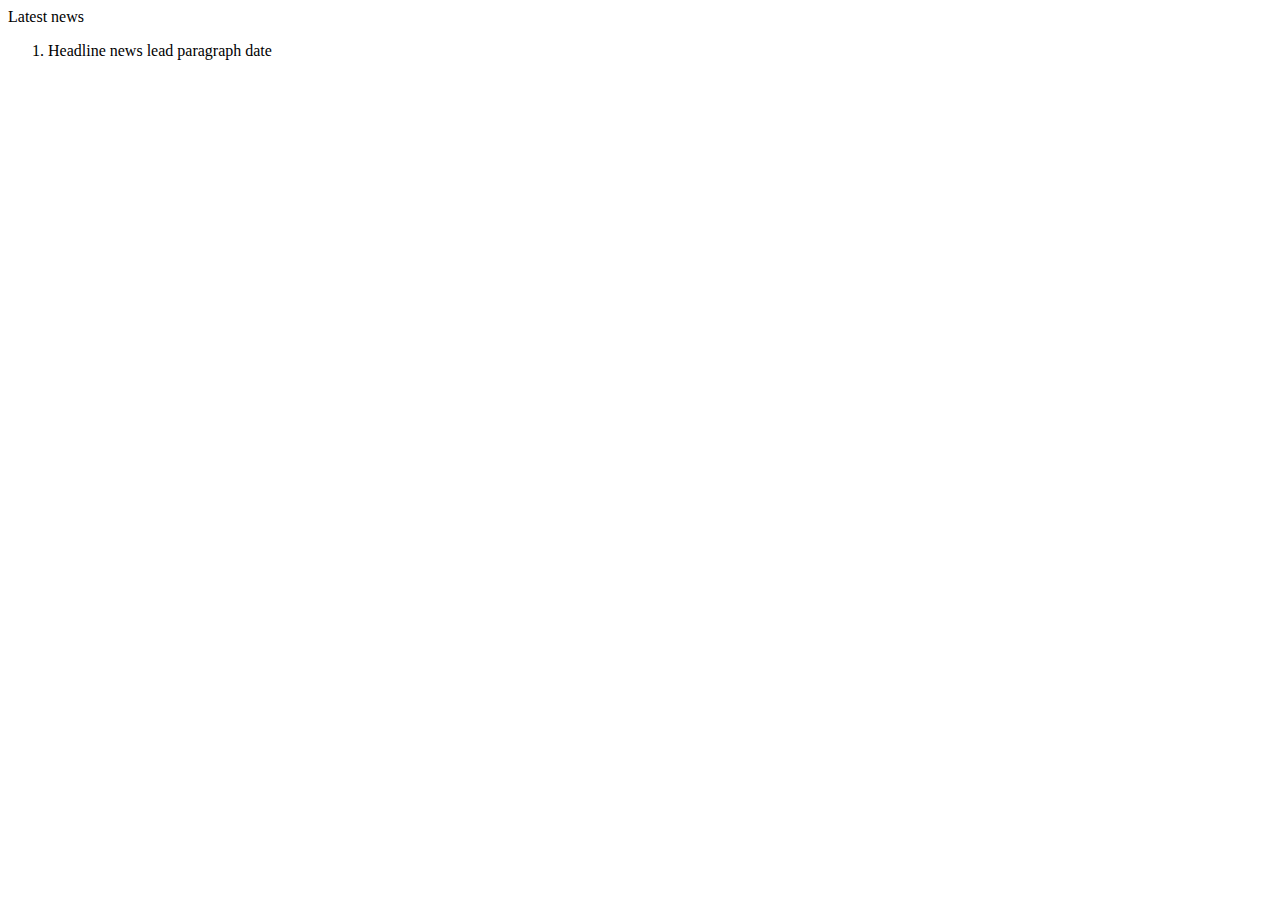
<file: src/main/resources/templates/index.html>
<!DOCTYPE html>
<html lang="en" xmlns:th="http://www.thymeleaf.org">
    <head>
        <title>SpringNews</title>
        <meta charset="utf-8"/>       
        <link rel="stylesheet" type="text/css" media="all" href="style.css"/>
    </head>
    
    <body>
        <div th:replace="fragments/header :: header"></div>
        <div>Latest news</div>
        <ol>
            <li th:each="news : ${latest}">
                <a th:href="@{/news/{id}(id=${news.id})}" th:text="${news.headline}">Headline</a>
                <span th:text="${news.leadParagraph}">news lead paragraph</span>
                <span th:text="${news.date}">date</span>
                <!-- #calendars.format(news.date, 'dd/MMM/yyyy HH:mm')-->
            </li>
        </ol>
    </body>
</html>
</file>
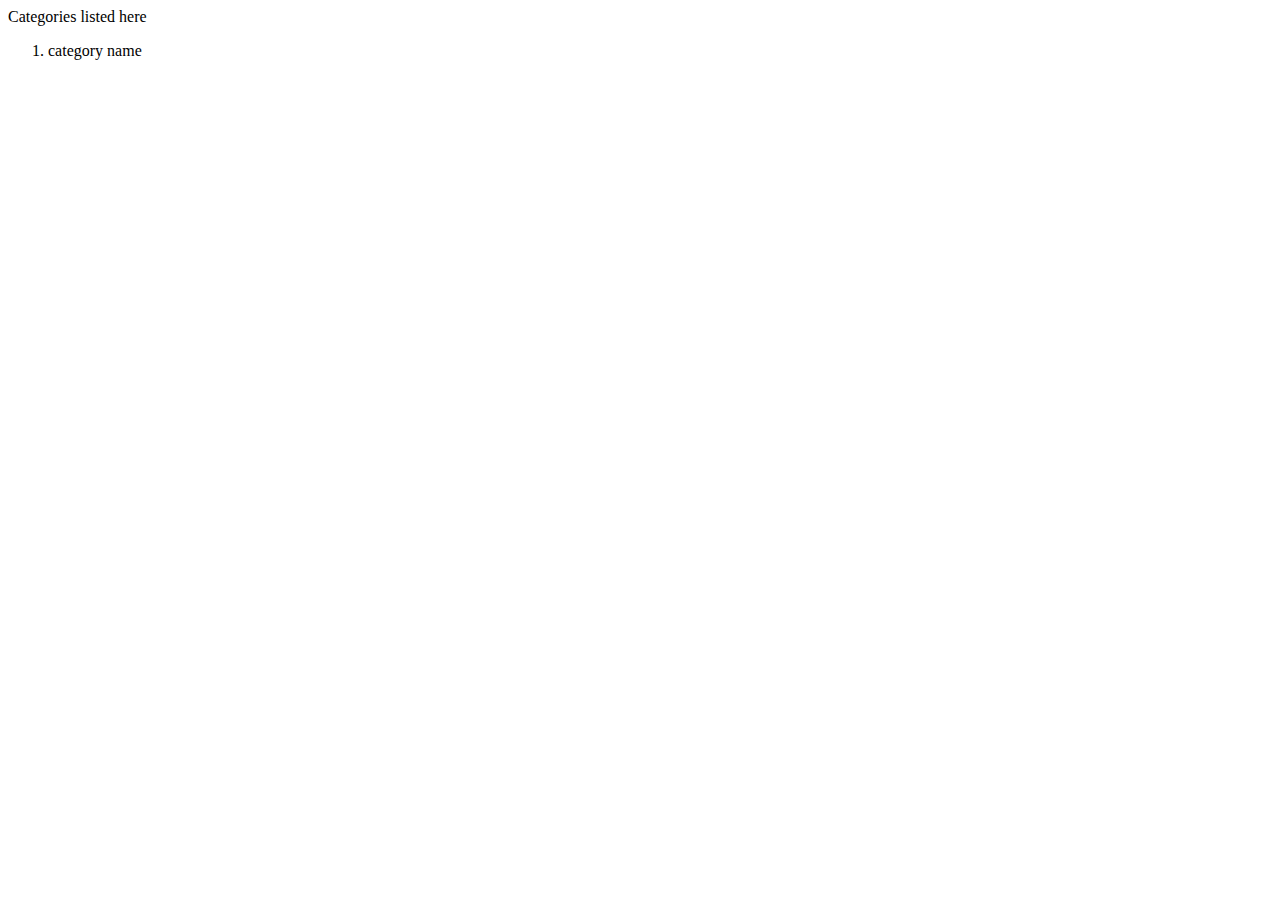
<file: src/main/resources/templates/categoryListing.html>
<!DOCTYPE html>
<html lang="en" xmlns:th="http://www.thymeleaf.org">
    <head>
        <title>Categories</title>
        <meta charset="utf-8"/>       
        <link rel="stylesheet" type="text/css" media="all" href="style.css"/>
    </head>
    
    <body>
        <div th:replace="fragments/header :: header"></div>
        <div>Categories listed here</div>
        <ol>
            <li th:each="category : ${categories}">
                <a th:href="@{/categories/{id}(id=${category.id})}" th:text="${category.name}">category name</a>
            </li>
        </ol>
    </body>
</html>
</file>
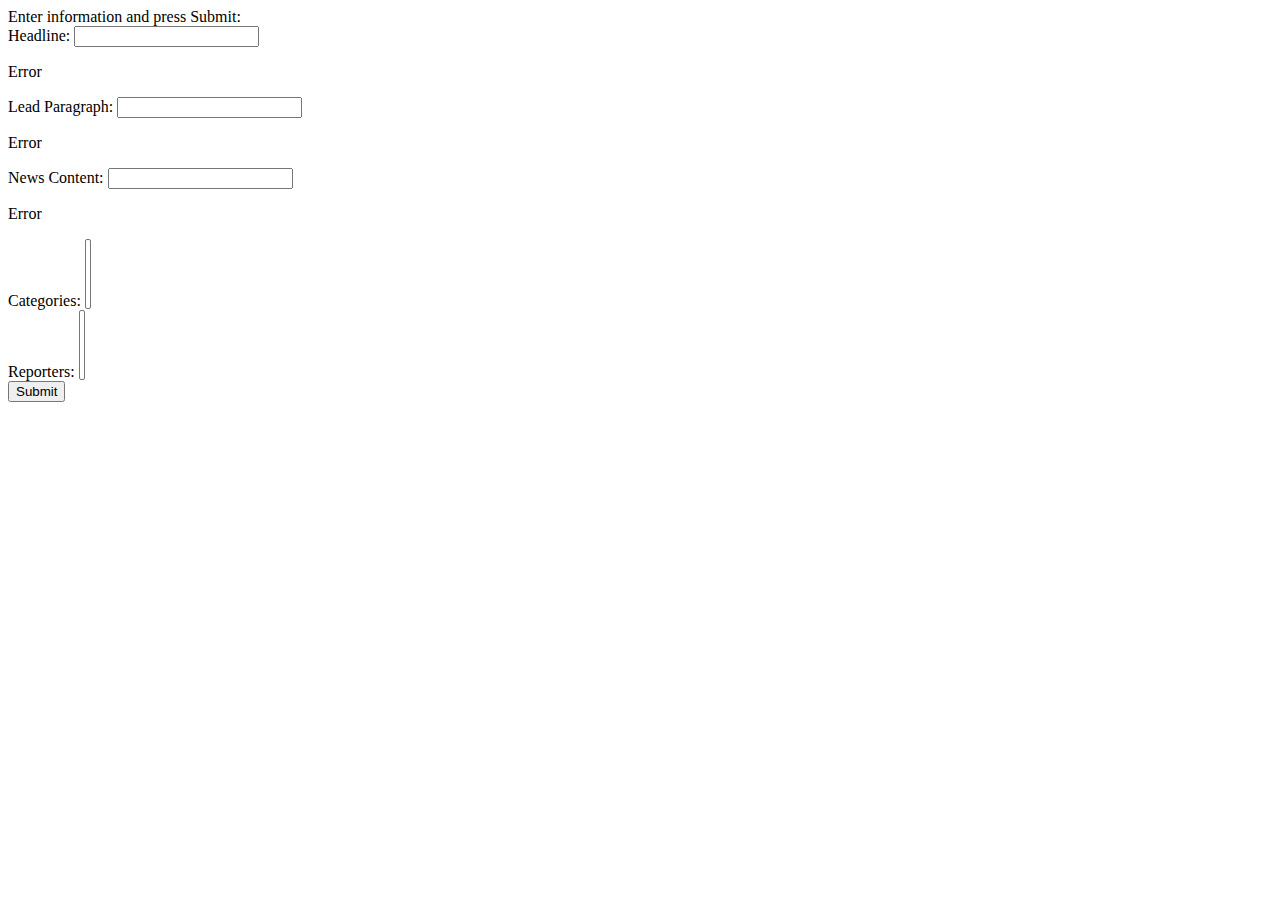
<file: src/main/resources/templates/newsCreate.html>
<!DOCTYPE html>
<html lang="en" xmlns:th="http://www.thymeleaf.org">
    <head>
        <title>News</title>
        <meta charset="utf-8"/>       
        <link rel="stylesheet" type="text/css" media="all" href="style.css"/>
    </head>
    
    <body>
        <div th:replace="fragments/header :: header"></div>
        <div>
            Enter information and press Submit:<br/>
            <form th:action="@{/createnews}" th:object="${news}" method="POST">              
                Headline: <input type="text" name="headline" id="headline" th:field="*{headline}"/><br/>
                <p th:if="${#fields.hasErrors('headline')}" th:errors="*{headline}">Error</p>
                Lead Paragraph: <input type="text" name="leadParagraph" id="leadParagraph" th:field="*{leadParagraph}"/><br/>
                <p th:if="${#fields.hasErrors('leadParagraph')}" th:errors="*{leadParagraph}">Error</p>
                News Content: <input type="text" name="newsContent" id="newsContent" th:field="*{newsContent}"/><br/>
                <p th:if="${#fields.hasErrors('newsContent')}" th:errors="*{newsContent}">Error</p>
                
                Categories: <select multiple="multiple" name="categories" id="categories" class="form-control" >
                    <option th:each="category : ${allCategories}"
                            th:value="${category.id}"
                            th:text="${category.name}"></option>
                </select><br/>
                
                Reporters: <select multiple="multiple" name="reporters" id="reporters" class="form-control" >
                    <option th:each="reporter : ${allReporters}"
                            th:value="${reporter.id}"
                            th:text="${reporter.name}"></option>
                </select><br/>
                <input type="submit"/> 
                
            </form>
        </div>
        
    </body>
</html>
</file>
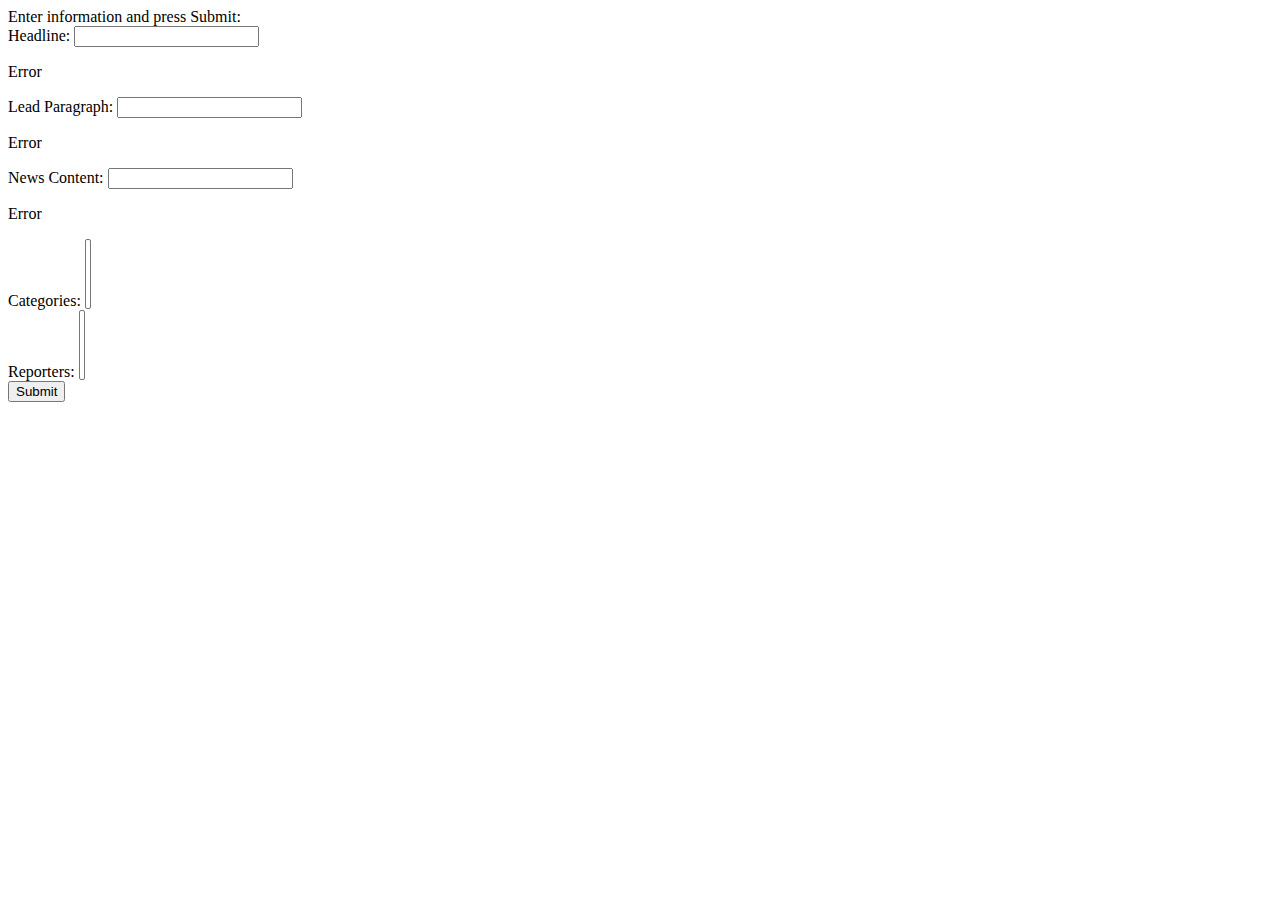
<file: src/main/resources/templates/newsEdit.html>
<!DOCTYPE html>
<html lang="en" xmlns:th="http://www.thymeleaf.org">
    <head>
        <title>News</title>
        <meta charset="utf-8"/>       
        <link rel="stylesheet" type="text/css" media="all" href="style.css"/>
    </head>
    
    <body>
        <div th:replace="fragments/header :: header"></div>
        <div>
            Enter information and press Submit:<br/>
            <form th:action="@{/news/edit/{id}(id=${newsOld.id})}" th:object="${news}" method="POST">
                Headline: <input type="text" name="headline" id="headline" th:field="*{headline}"/><br/>
                <p th:if="${#fields.hasErrors('headline')}" th:errors="*{headline}">Error</p>
                Lead Paragraph: <input type="text" name="leadParagraph" id="leadParagraph" th:field="*{leadParagraph}"/><br/>
                <p th:if="${#fields.hasErrors('leadParagraph')}" th:errors="*{leadParagraph}">Error</p>
                News Content: <input type="text" name="newsContent" id="newsContent" th:field="*{newsContent}"/><br/>
                <p th:if="${#fields.hasErrors('newsContent')}" th:errors="*{newsContent}">Error</p>
                
                Categories: <select multiple="multiple" name="categories" id="categories" class="form-control" >
                    <option th:each="category : ${allCategories}"
                            th:value="${category.id}"
                            th:text="${category.name}"></option>
                </select><br/>
                Reporters: <select multiple="multiple" name="reporters" id="reporters" class="form-control" >
                    <option th:each="reporter : ${allReporters}"
                            th:value="${reporter.id}"
                            th:text="${reporter.name}"></option>
                </select><br/>
                <input type="submit"/> 
                
            </form>
        </div>
        
    </body>
</html>
</file>
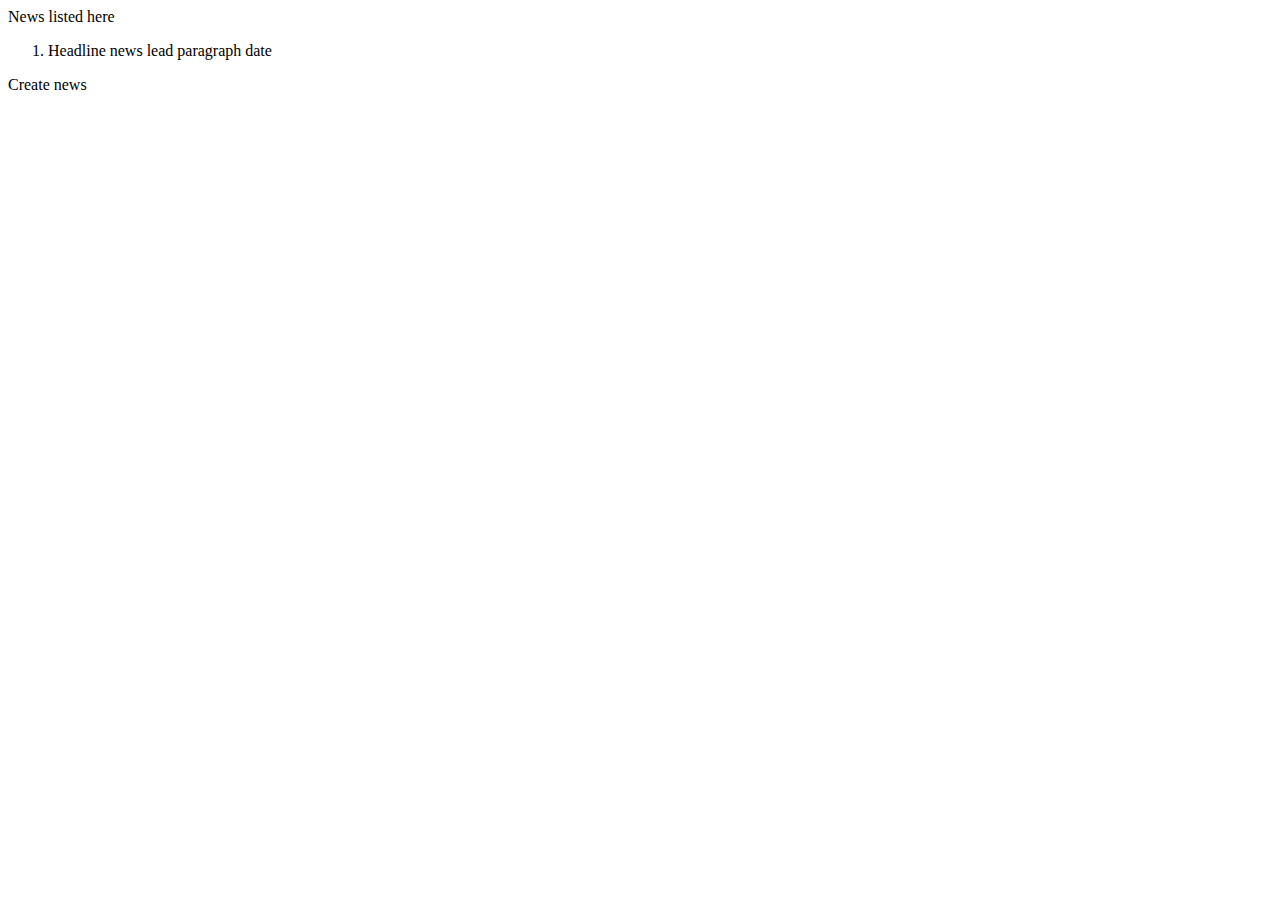
<file: src/main/resources/templates/newsListing.html>
<!DOCTYPE html>
<html lang="en" xmlns:th="http://www.thymeleaf.org">
    <head>
        <title>News</title>
        <meta charset="utf-8"/>       
        <link rel="stylesheet" type="text/css" media="all" href="style.css"/>
    </head>
    
    <body>
        <div th:replace="fragments/header :: header"></div>
        <div>News listed here</div>
        <ol>
            <li th:each="news : ${newsList}">
                <a th:href="@{/news/{id}(id=${news.id})}" th:text="${news.headline}">Headline</a>
                <span th:text="${news.leadParagraph}">news lead paragraph</span>
                <span th:text="${news.date}">date</span>
                <!-- #calendars.format(news.date, 'dd/MMM/yyyy HH:mm:ss')-->
            </li>
        </ol>
        <div><a th:href="@{/createnews}">Create news</a><br/></div>
    </body>
</html>
</file>
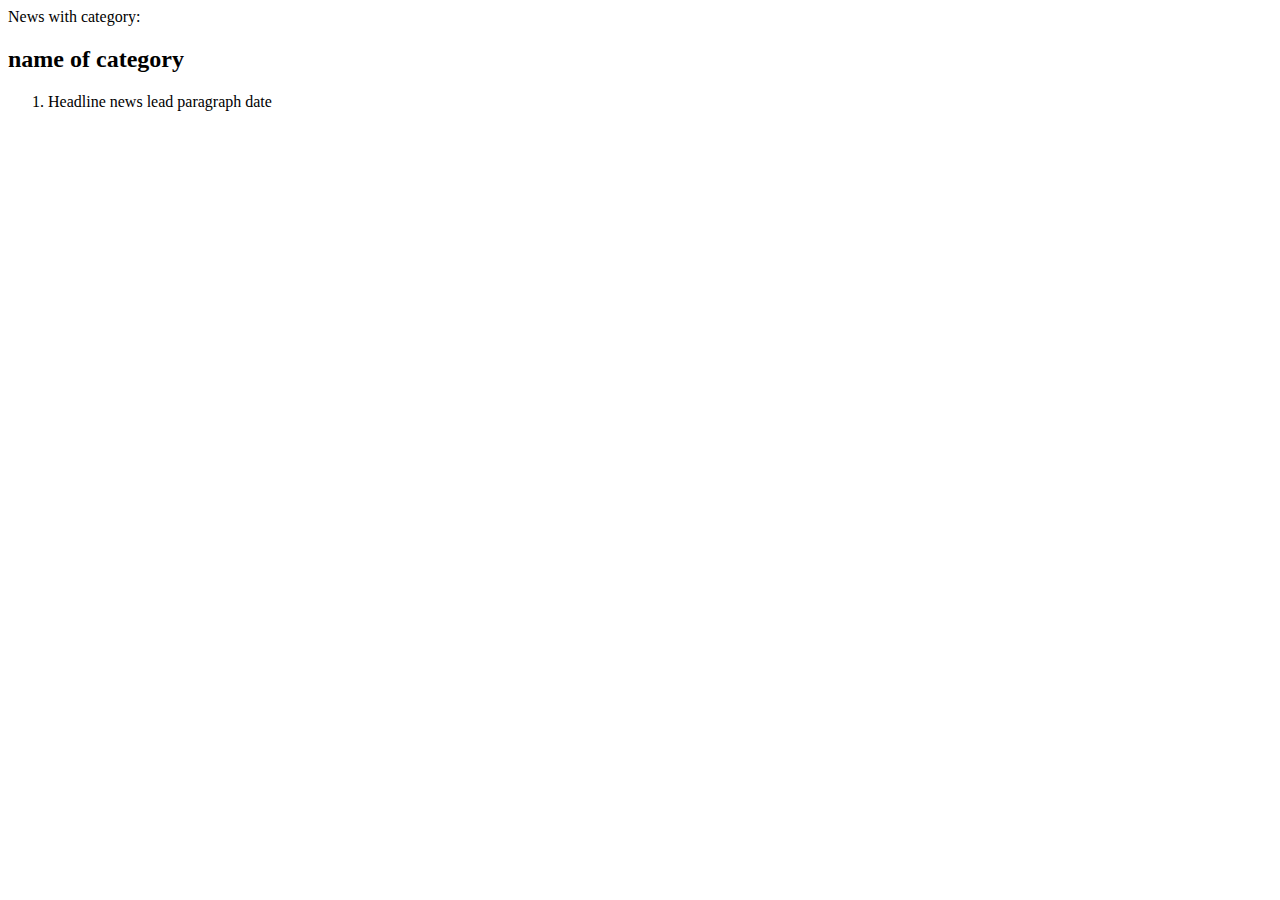
<file: src/main/resources/templates/newsOfCategory.html>
<!DOCTYPE html>
<html lang="en" xmlns:th="http://www.thymeleaf.org">
    <head>
        <title>News</title>
        <meta charset="utf-8"/>       
        <link rel="stylesheet" type="text/css" media="all" href="style.css"/>
    </head>
    
    <body>
        <div th:replace="fragments/header :: header"></div>
        <div>News with category:
            <h2 th:text="${category.name}">name of category</h2>
        </div>
        <ol>
            <li th:each="news : ${newsOfCategory}">
                <a th:href="@{/news/{id}(id=${news.id})}" th:text="${news.headline}">Headline</a>
                <span th:text="${news.leadParagraph}">news lead paragraph</span>
                <span th:text="${news.date}">date</span>
                <!-- #calendars.format(news.date, 'dd/MMM/yyyy HH:mm:ss')-->
            </li>
        </ol>
    </body>
</html>
</file>
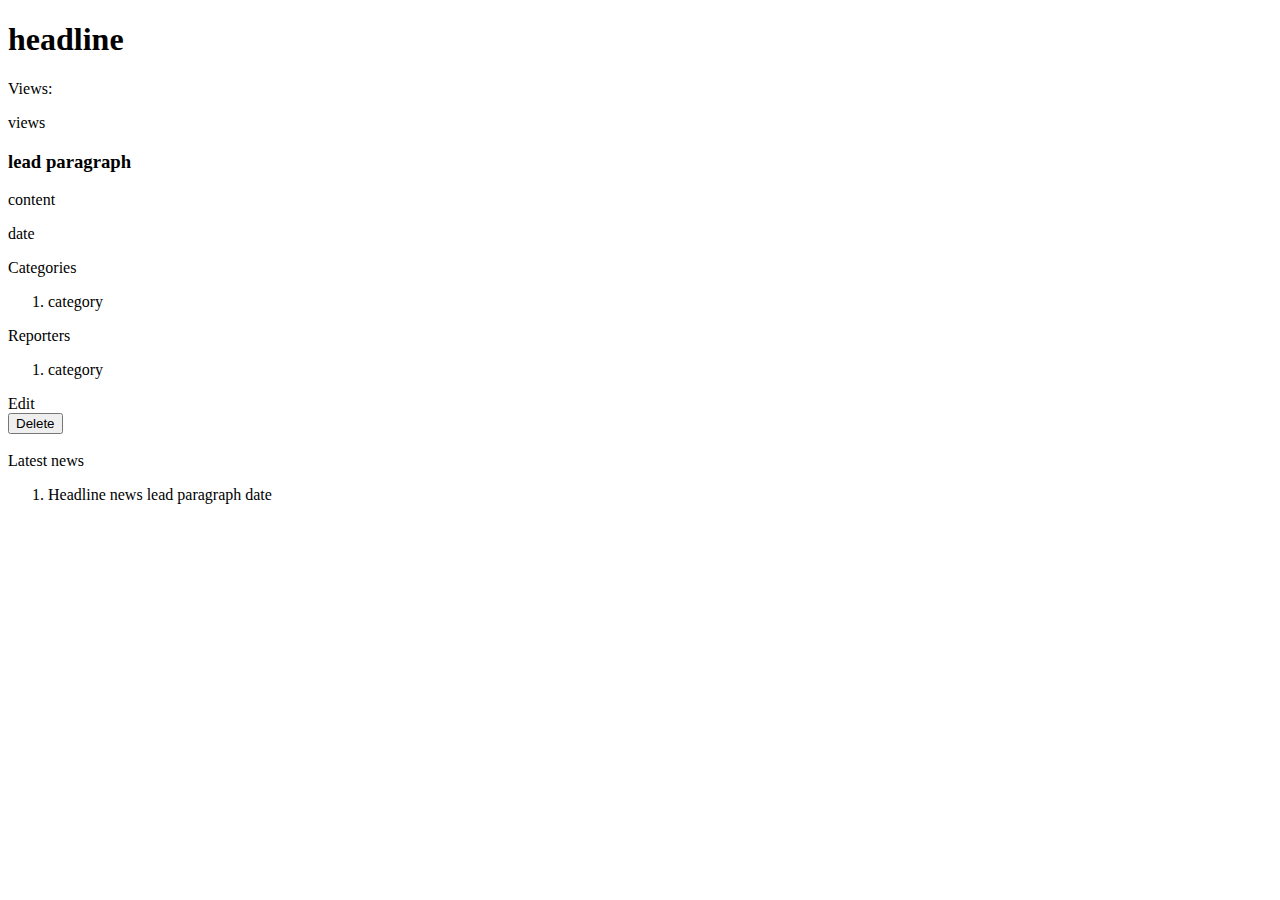
<file: src/main/resources/templates/newsShowOne.html>
<!DOCTYPE html>
<html lang="en" xmlns:th="http://www.thymeleaf.org">
    <head>
        <title>News</title>
        <meta charset="utf-8"/>       
        <link rel="stylesheet" type="text/css" media="all" href="style.css"/>
    </head>

    <body>
        <div th:replace="fragments/header :: header"></div>
        <div>
            <h1 th:text="${news.headline}">headline</h1>
            Views:<p th:text="${news.views}">views</p>
            <h3 th:text="${news.leadParagraph}">lead paragraph</h3>
            <p th:text="${news.newsContent}">content</p>
            <p th:text="${news.date}">date</p>

        </div>
        <div>Categories</div>
        <ol>
            <li th:each="category : ${categories}">
                <span th:text="${category.name}">category</span>
            </li>
        </ol>

        <div>Reporters</div>
        <ol>
            <li th:each="reporter : ${reporters}">
                <span th:text="${reporter.name}">category</span>
            </li>
        </ol>
        <div><a th:href="@{/news/edit/{id}(id=${news.id})}">Edit</a><br/></div>

        <form method="post"
              class="destroy-form"
              th:action="@{/news/{id}/delete(id=${news.id})}">
            <button type="submit" id="deleteBtn" class="btn btn-danger">Delete</button>
        </form>
        <div>
            &nbsp; 
            &nbsp;
        </div>
        <div>Latest news</div>
        <ol>
            <li th:each="news : ${latest}">
                <a th:href="@{/news/{id}(id=${news.id})}" th:text="${news.headline}">Headline</a>
                <span th:text="${news.leadParagraph}">news lead paragraph</span>
                <span th:text="${news.date}">date</span>
            </li>
        </ol>
    </body>
</html>
</file>
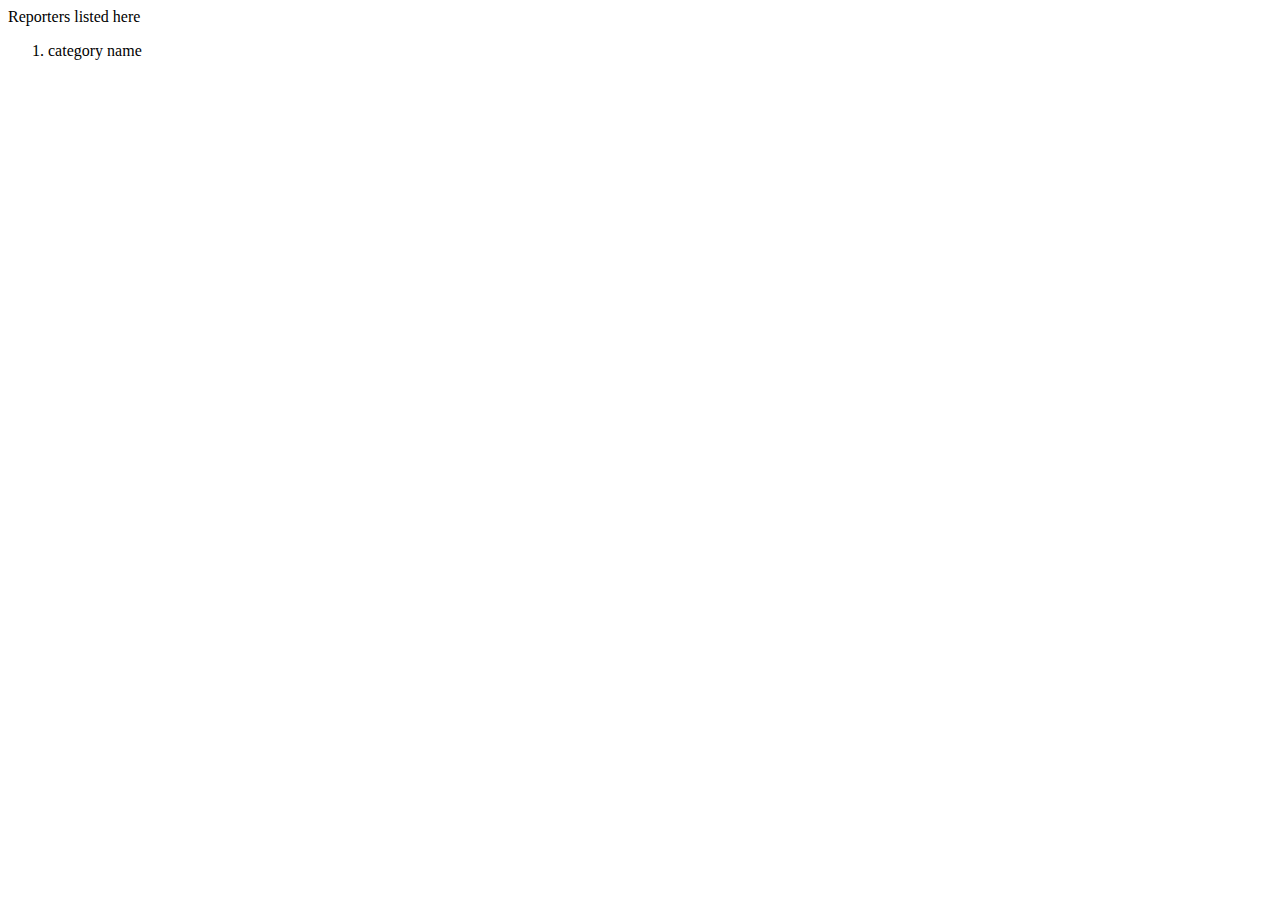
<file: src/main/resources/templates/reporterListing.html>
<!DOCTYPE html>
<html lang="en" xmlns:th="http://www.thymeleaf.org">
    <head>
        <title>Reporters</title>
        <meta charset="utf-8"/>       
        <link rel="stylesheet" type="text/css" media="all" href="style.css"/>
    </head>
    
    <body>
        <div th:replace="fragments/header :: header"></div>
        <div>Reporters listed here</div>
        <ol>
            <li th:each="reporter : ${reporters}">
                <span th:text="${reporter.name}">category name</span>
            </li>
        </ol>
    </body>
</html>
</file>
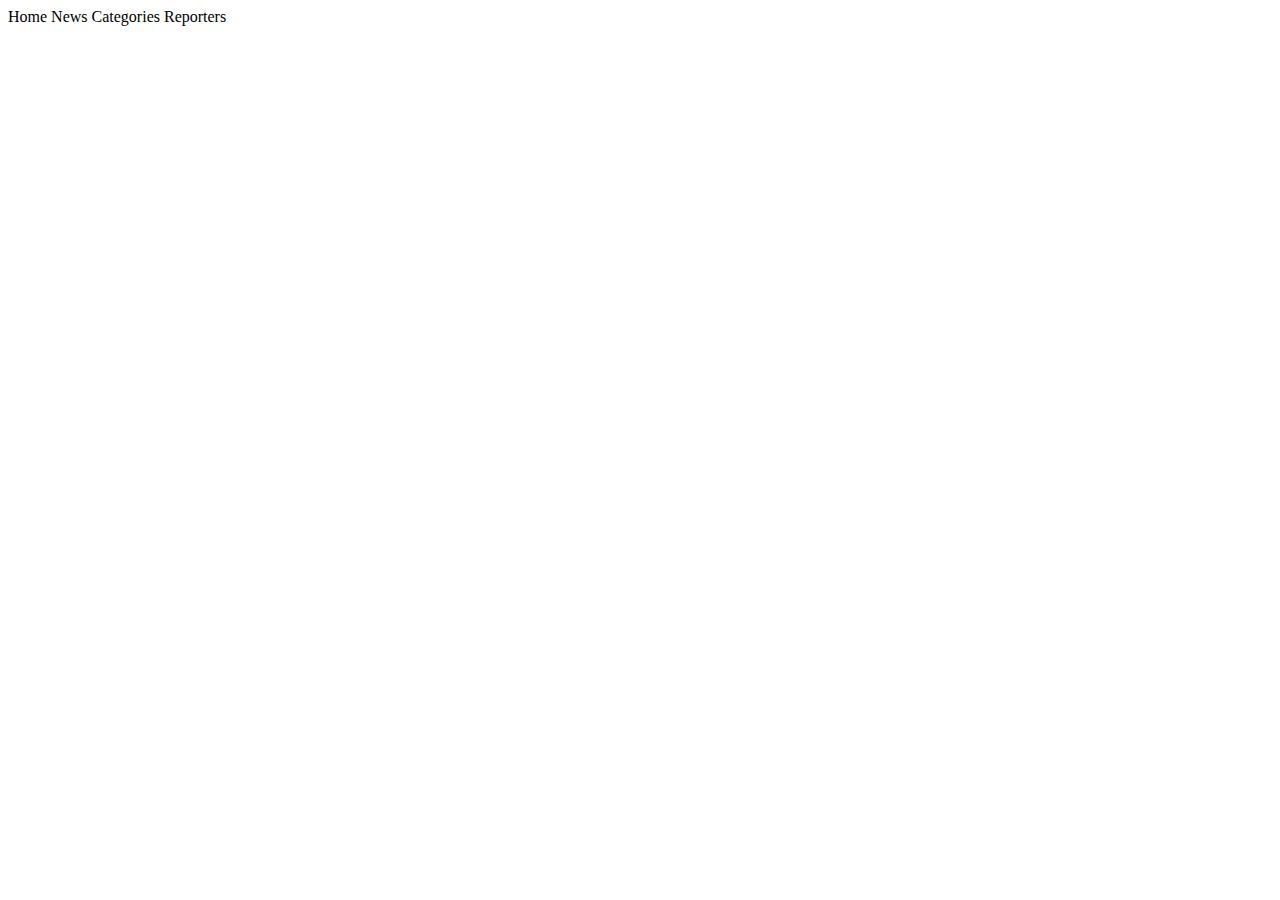
<file: src/main/resources/templates/fragments/header.html>
<!DOCTYPE html>
<!--
To change this license header, choose License Headers in Project Properties.
To change this template file, choose Tools | Templates
and open the template in the editor.
-->
<html lang="en" xmlns:th="http://www.thymeleaf.org">
    <head>    
        <meta charset="UTF-8"/>
        <title>Title</title>
        <style>
        </style>
    </head>
    <body>
        <header>
            <div class="topnav" id="myTopnav">
                <a class="active" th:href="@{/}">Home</a>
                <a th:href="@{/news}">News</a>
                <a th:href="@{/categories}">Categories</a>
                <a th:href="@{/reporters}">Reporters</a>

            </div> 
            <div>
                &nbsp; 
                &nbsp;
            </div>

        </header>
    </body>
</html>
</file>
<file: src/main/resources/templates/style.css>
/*
To change this license header, choose License Headers in Project Properties.
To change this template file, choose Tools | Templates
and open the template in the editor.
*/
/* 
    Created on : Dec 2, 2017, 1:59:03 PM
    Author     : teepiik
*/
.topnav {
    background-color: #333;
    overflow: hidden;
}

.topnav a {
    float: left;
    color: #f2f2f2;
    text-align: center;
    padding: 16px 18px;
    font-size: 20px;
}
</file>
